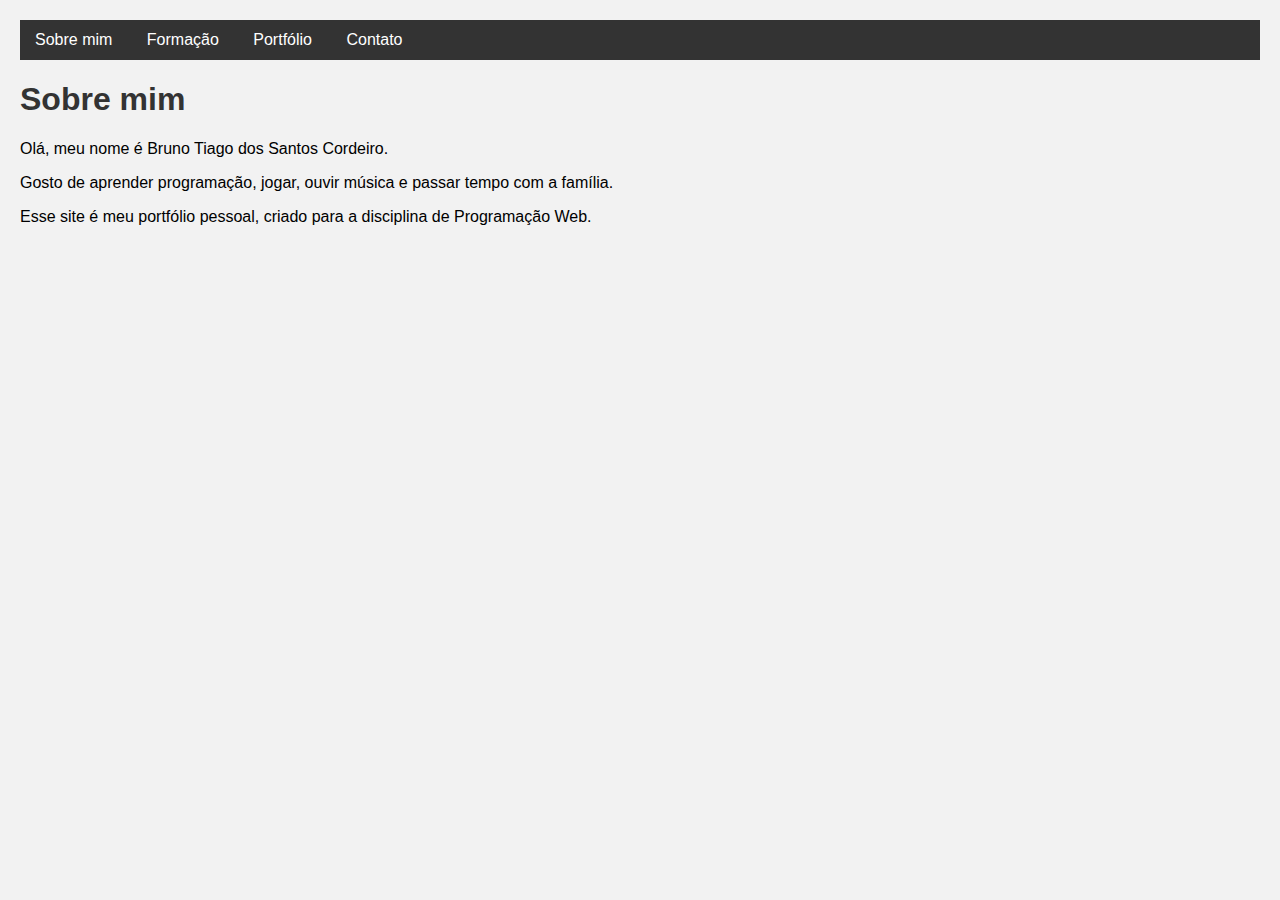
<file: index.html>
<!DOCTYPE html>
<html lang="pt-br">
<head>
    <meta charset="UTF-8">
    <title>Sobre mim</title>
    <link rel="stylesheet" href="style.css">
</head>
<body>

    <!-- Menu simples -->
    <nav>
        <ul>
            <li><a href="index.html">Sobre mim</a></li>
            <li><a href="formacao.html">Formação</a></li>
            <li><a href="portfolio.html">Portfólio</a></li>
            <li><a href="contato.html">Contato</a></li>
        </ul>
    </nav>

    <h1>Sobre mim</h1>
    <p>Olá, meu nome é Bruno Tiago dos Santos Cordeiro.</p>
    <p>Gosto de aprender programação, jogar, ouvir música e passar tempo com a família.</p>
    <p>Esse site é meu portfólio pessoal, criado para a disciplina de Programação Web.</p>

</body>
</html>
</file>
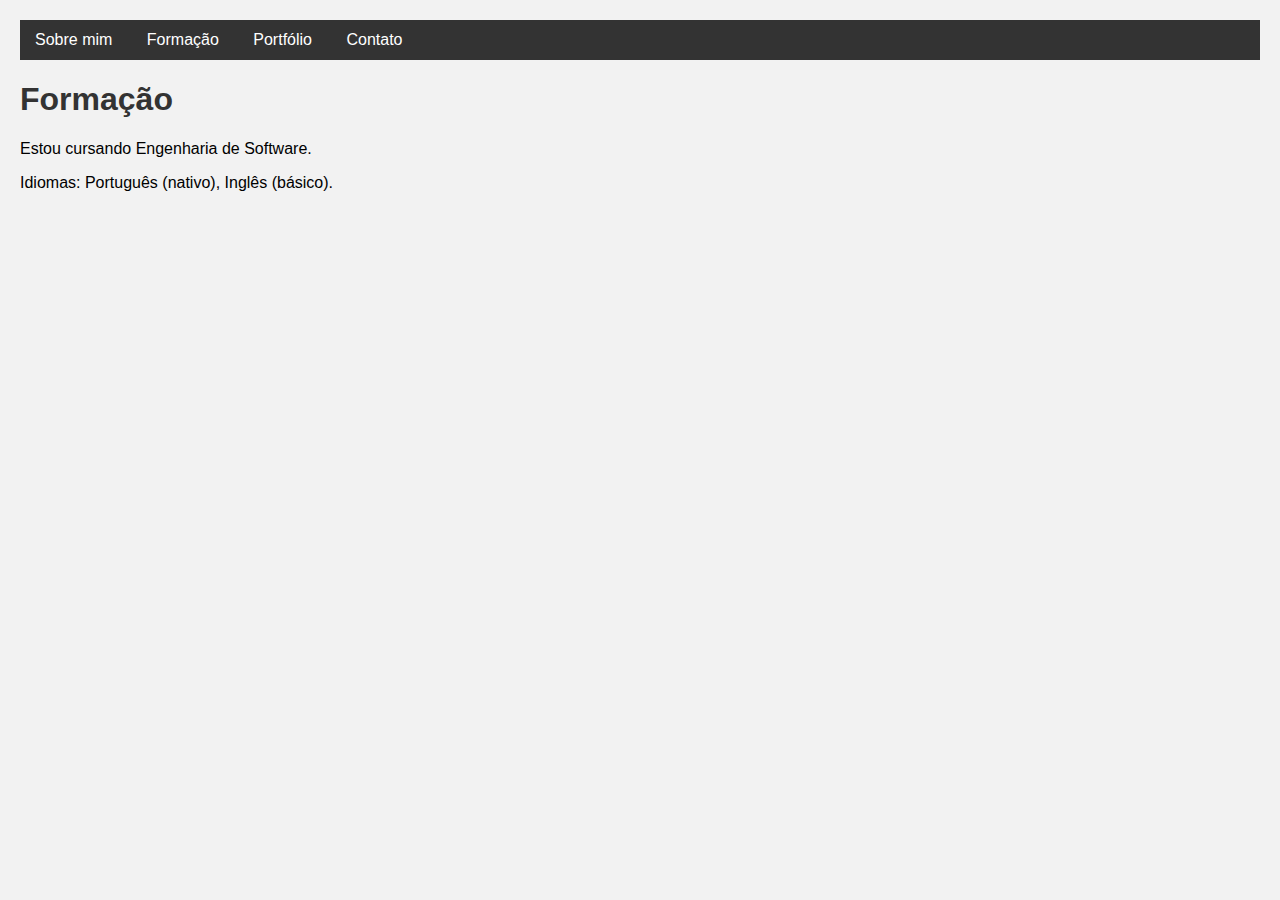
<file: formacao.html>
<!DOCTYPE html>
<html lang="pt-br">
<head>
    <meta charset="UTF-8">
    <title>Formação</title>
    <link rel="stylesheet" href="style.css">
</head>
<body>

    <nav>
        <ul>
            <li><a href="index.html">Sobre mim</a></li>
            <li><a href="formacao.html">Formação</a></li>
            <li><a href="portfolio.html">Portfólio</a></li>
            <li><a href="contato.html">Contato</a></li>
        </ul>
    </nav>
    <!-- cursos -->
    <h1>Formação</h1>
    <p>Estou cursando Engenharia de Software.</p>
    <p>Idiomas: Português (nativo), Inglês (básico).</p>

</body>
</html>
</file>
<file: style.css>
/* Estilo básico do site */
body {
    font-family: Arial, sans-serif;
    margin: 20px;
    background-color: #f2f2f2;
}

/* Menu simples */
nav ul {
    list-style: none;
    padding: 0;
    margin: 0;
    background-color: #333;
}

nav ul li {
    display: inline-block;
}

nav ul li a {
    display: inline-block;
    padding: 11px 15px;
    color: white;
    text-decoration: none;
}

nav ul li a:hover {
    background-color: #555;
}

/* Títulos */
h1 {
    color: #333;
}
</file>
